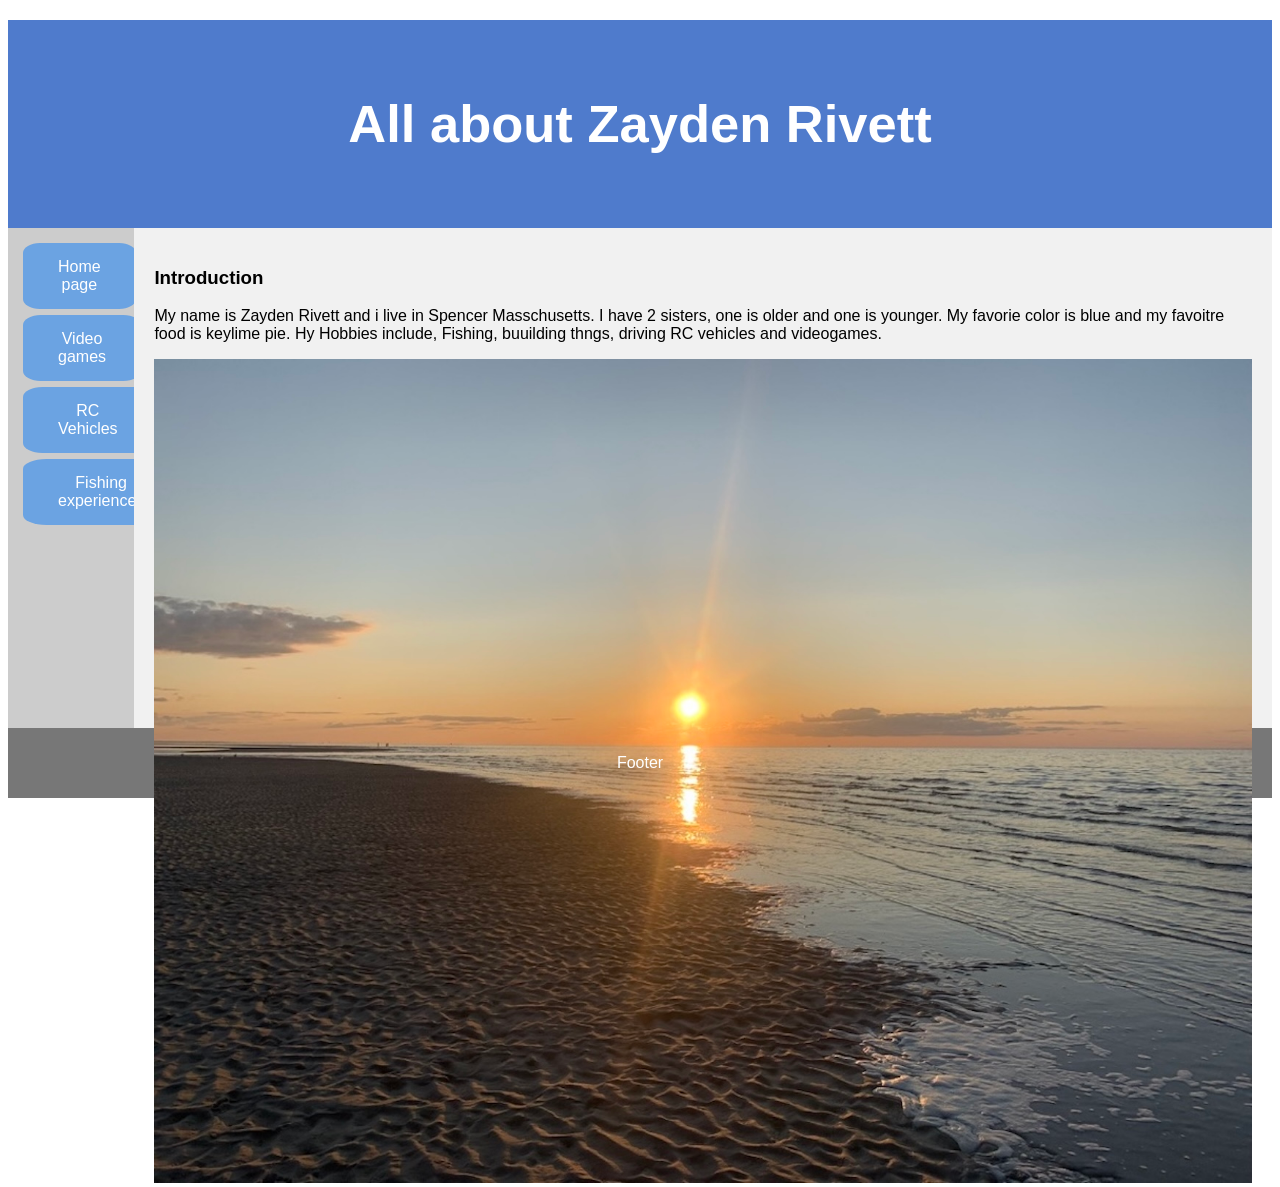
<file: index.html>
<!DOCTYPE html>
<html lang="en">
<head>
<title>CSS Template</title>
<meta charset="utf-8">
<meta name="viewport" content="width=device-width, initial-scale=1">
<link rel="stylesheet" href="style.css">
 <head/>
<body>

<h2></h2>
 

<header class="p1">
  <h2>All about Zayden Rivett</h2>
</header >

<section>
  <nav>
  

     <a href="index.html">   Home page    </a>
      <a href="page2.html">Video games</a>
  
      <a href="page4.html"> RC Vehicles </a>
      <a href="page5.html">  Fishing experiences  </a>
    </ul>
  </nav>

  <article>
    <h1>Introduction</h1>
    
  <p>My name is Zayden Rivett and i live in Spencer Masschusetts. I have 2 sisters, one is older and one is younger. My favorie color is blue and my favoitre food is keylime pie. Hy Hobbies include, Fishing, buuilding thngs, driving  RC vehicles and videogames.</p>
<img src="sunset.jpeg"
srcset="
sunset3.jpeg 500px
sunset3.jpeg 1000px
  sunset.jpeg 1500px
"
 alt="sunset">
</article>
</section>

<footer>
  <p>Footer</p>
</footer>

</body>
</html>
</file>
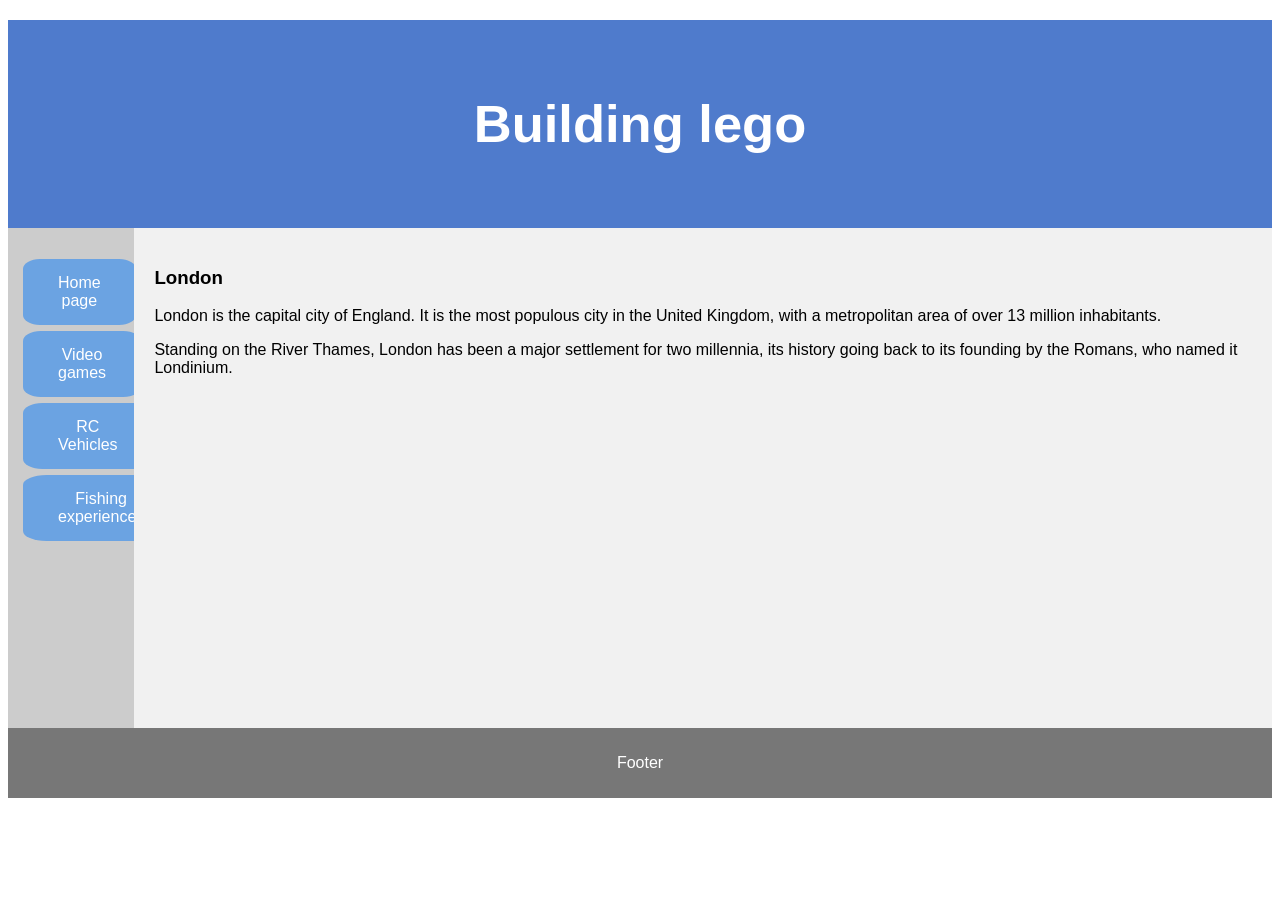
<file: page3.html>
<!DOCTYPE html>
<html lang="en">
<head>
<title>CSS Template</title>
<meta charset="utf-8">
<meta name="viewport" content="width=device-width, initial-scale=1">
<link rel="stylesheet" href="style.css">
</head>
<body>

<h2></h2>
 

<header class="p2">
  <h2>Building lego</h2>
</header >

<section>
  <nav>
    
    <ul>
     <a href="index.html">   Home page    </a>
      <a href="page2.html">Video games</a>
      
      <a href="page4.html"> RC Vehicles </a>
      <a href="page5.html">  Fishing experiences  </a>
  </nav>

  <article>
    <h1>London</h1>
    <p>London is the capital city of England. It is the most populous city in the  United Kingdom, with a metropolitan area of over 13 million inhabitants.</p>
    <p>Standing on the River Thames, London has been a major settlement for two millennia, its history going back to its founding by the Romans, who named it Londinium.</p>
  </article>
</section>

<footer>
  <p>Footer</p>
</footer>

</body>
</html>
</file>
<file: style.css>
img{
  max-width: 100%;
  height:auto;
  dispaly:block;
}
* {
  box-sizing: border-box;
}

body {
  font-family: Arial, Helvetica, sans-serif;
}

/* Style the header */
header.p2 {
  background-color: #4f7bcc;
  padding: 30px;
  text-align: center;
  font-size: 35px;
  color: white;
}

/* Style the header */
header.p3 {
  background-color: #4f7bcc;
  padding: 30px;
  text-align: center;
  font-size: 35px;
  color: white;
}


/* Style the header */
header.p1 {
  background-color: #4f7bcc;
  padding: 30px;
  text-align: center;
  font-size: 35px;
  color: white;
}


/* Style the header */
header.p3 {
  background-color: #4f7bcc;
  padding: 30px;
  text-align: center;
  font-size: 35px;
  color: white;
}

/* Create two columns/boxes that floats next to each other */
nav {
  text-align: center;
  float: left;
  width: 10%;
  height: 500px; /* only for demonstration, should be removed */
  background: #ccc;
  padding: 12px;
  
}
a:link, a:visited {
  border-radius: 15%;
  margin: 3px;
  background-color: #6ba3e2;
  color: white;
  padding: 15px 35px;
  text-align: center;
  text-decoration: none;
  display: inline-block;
}

a:hover, a:active {
  background-color: rgb(44, 100, 173);
}

/* Style the list inside the menu */
nav ul {
  list-style-type: none;
  padding: 0;
}

article {
  float: left;
  padding: 20px;
  width: 90%;
  background-color: #f1f1f1;
  height: 500px; /* only for demonstration, should be removed */
}

/* Clear floats after the columns */
section::after {
  content: "";
  display: table;
  clear: both;
}

/* Style the footer */
footer {
  background-color: #777;
  padding: 10px;
  text-align: center;
  color: white;
}

/* Responsive layout - makes the two columns/boxes stack on top of each other instead of next to each other, on small screens */
@media (max-width: 600px) {
  nav, article {
    width: 100%;
    height: auto;
  }
}
</file>
